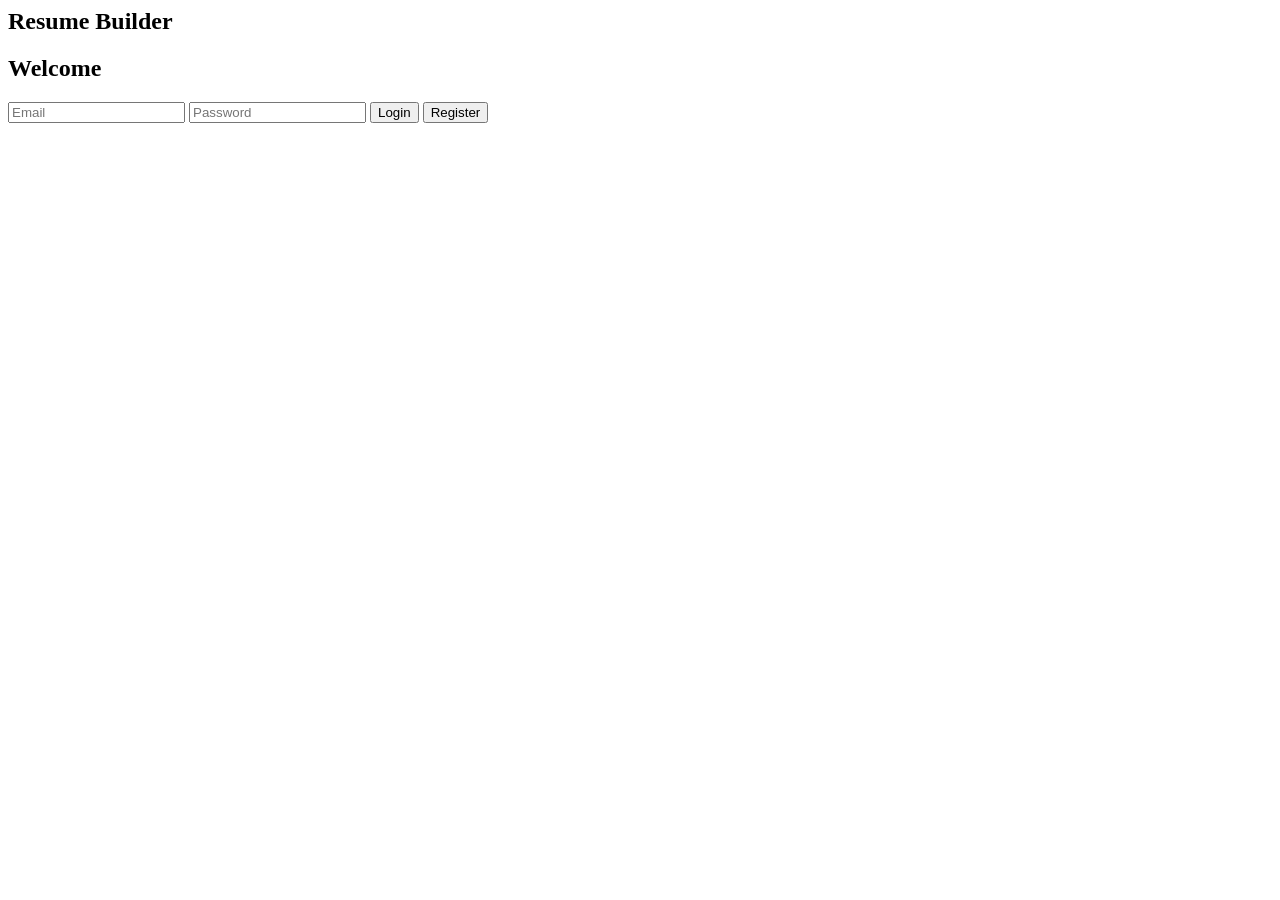
<file: index.html>
<body>

<div class="navbar">
    <h2>Resume Builder</h2>
</div>

<div class="center-box">
    <h2>Welcome</h2>

    <input id="email" placeholder="Email">
    <input id="password" type="password" placeholder="Password">

    <button onclick="login()">Login</button>
    <button onclick="register()">Register</button>
</div>

<script>
function register() {
    let users = JSON.parse(localStorage.getItem("users")) || [];

    users.push({
        email: email.value,
        password: password.value
    });

    localStorage.setItem("users", JSON.stringify(users));
    alert("Registered!");
}

function login() {
    let users = JSON.parse(localStorage.getItem("users")) || [];

    let user = users.find(u => u.email === email.value && u.password === password.value);

    if (user) {
        localStorage.setItem("loggedInUser", email.value);
        window.location = "dashboard.html";
    } else {
        alert("Invalid login");
    }
}
</script>

</body>
</file>
